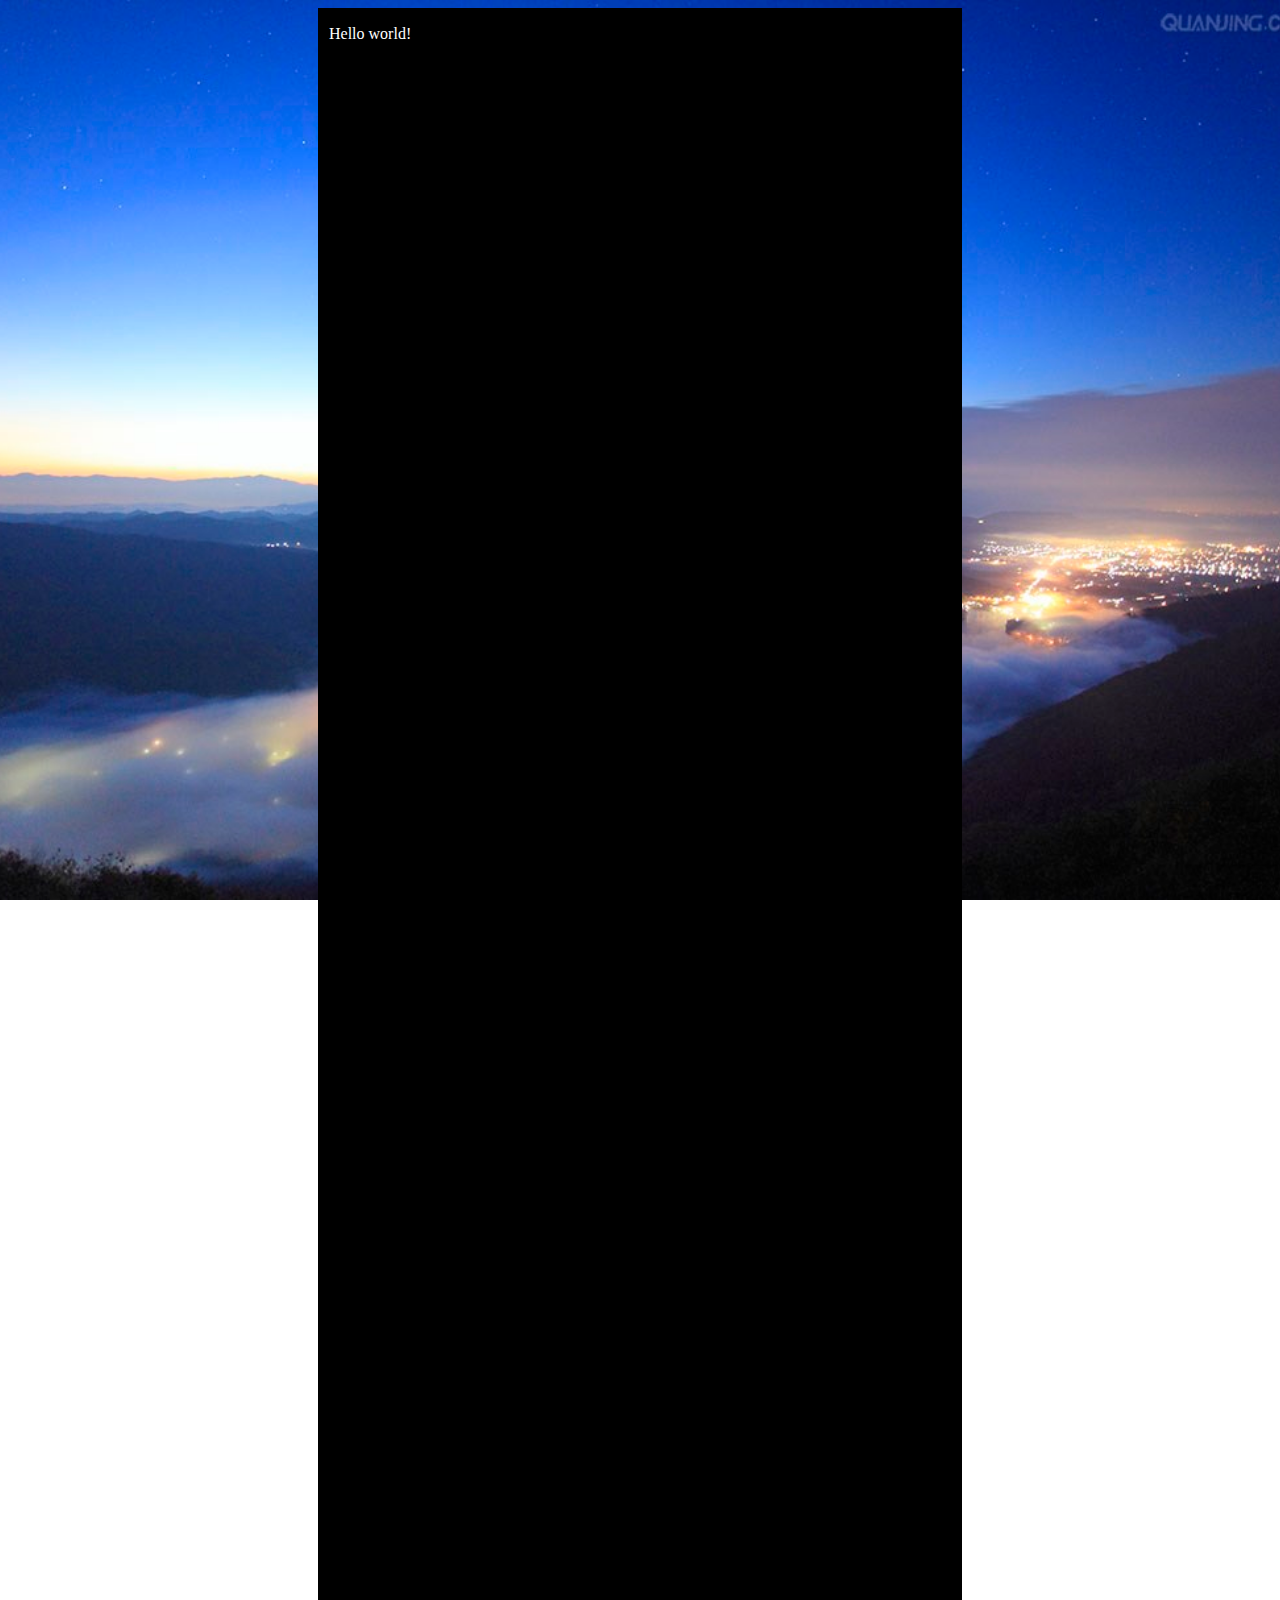
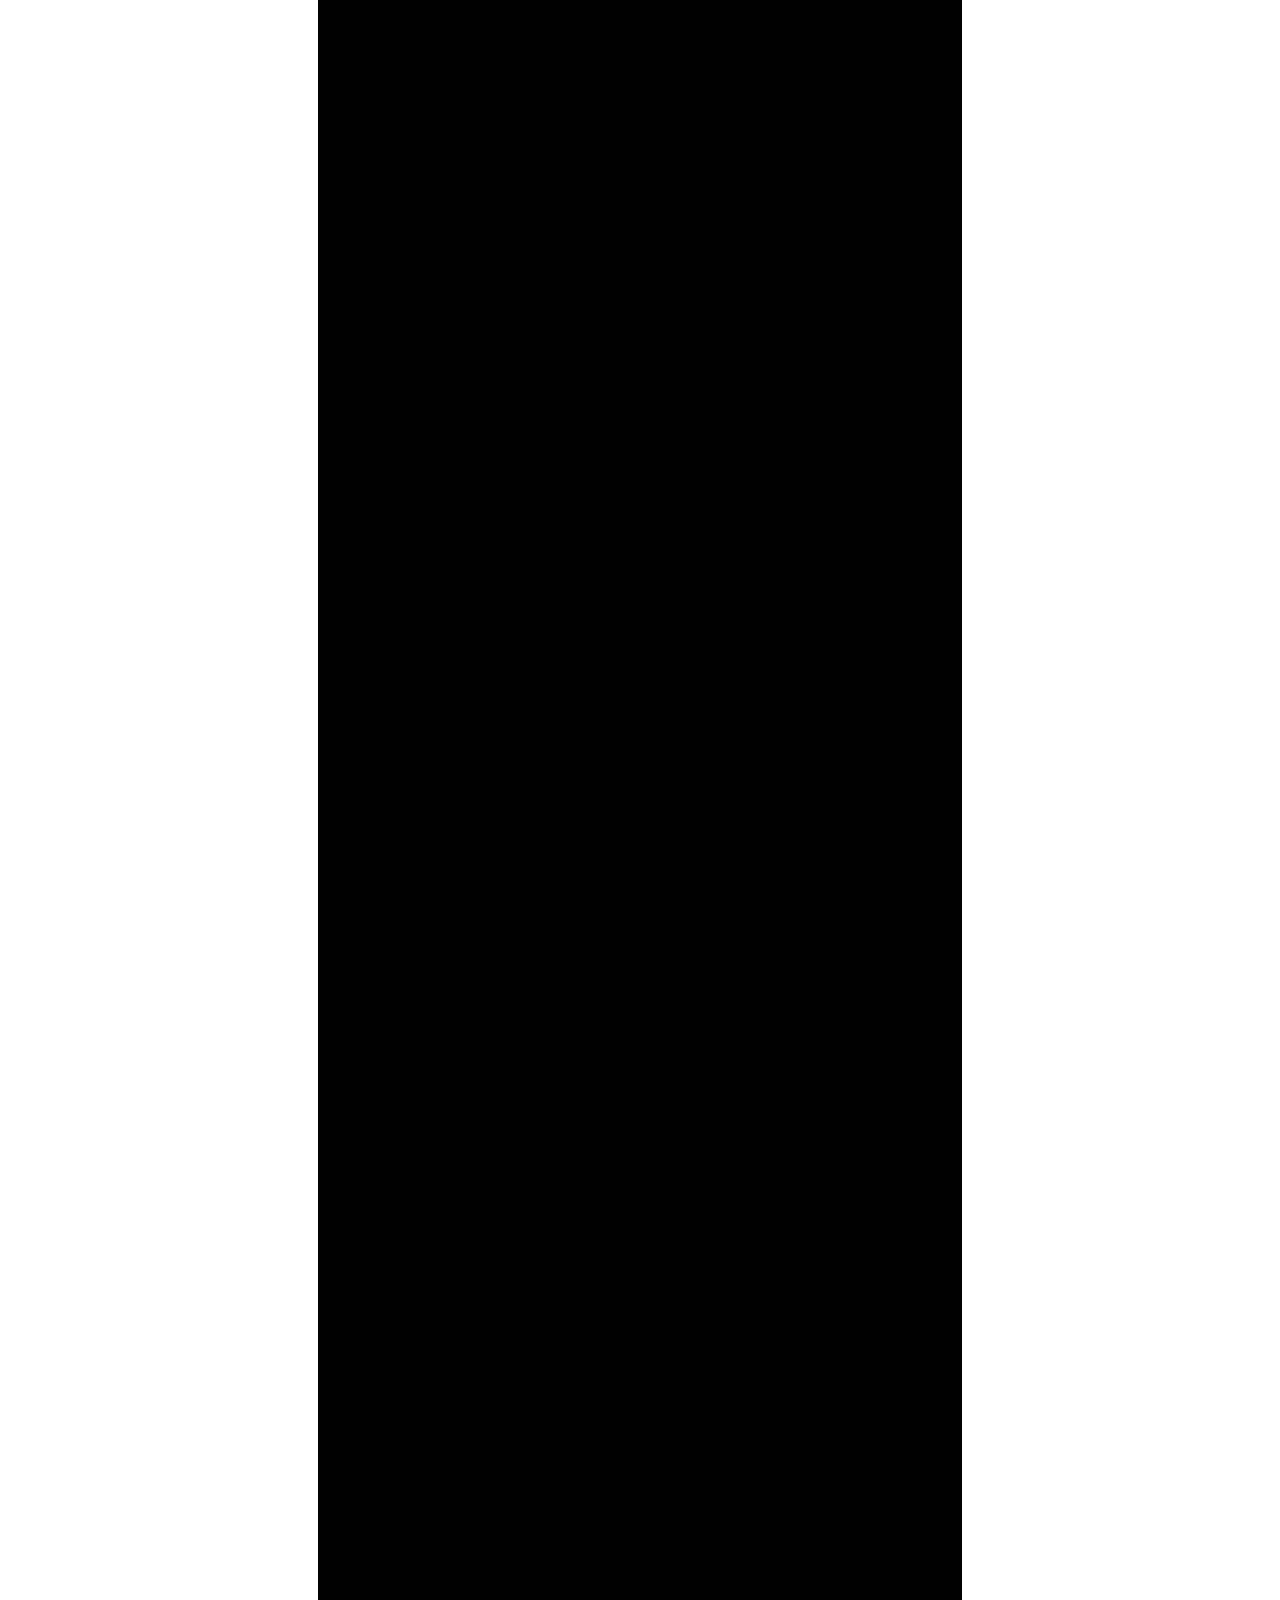
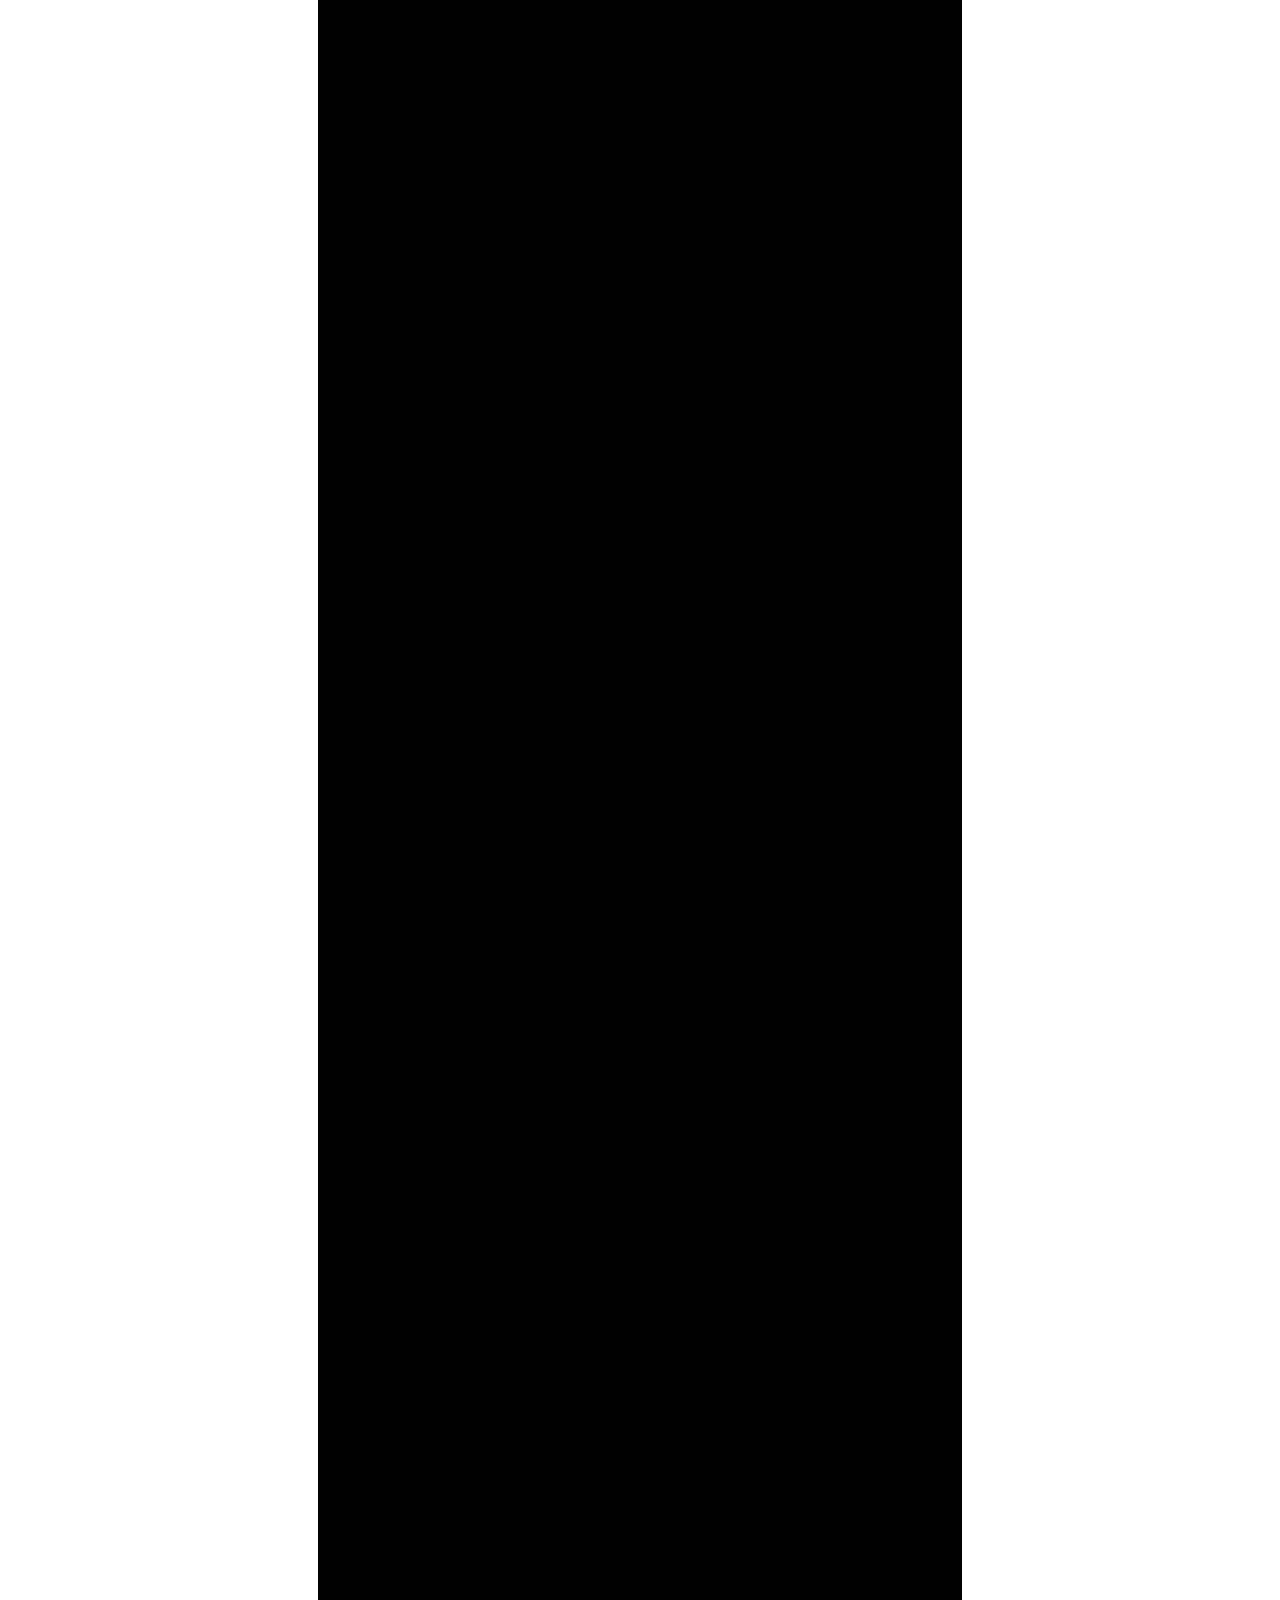
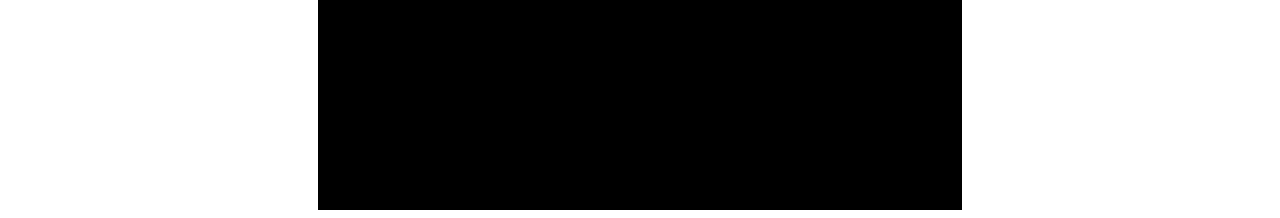
<file: templates/poll/css.html>
<html>
<head>
<meta charset="utf-8">
<meta name="viewport" content="width=device-width, initial-scale=1">
<title>Full Screen Page</title>
<style>
    html {
        background: url('/static/poll/images/bg.jpg') no-repeat center center fixed;
        -webkit-background-size: cover;
        -moz-background-size: cover;
        -o-background-size: cover;
        background-size: cover;
    }
    .container {
        border: 1px solid;
        background: black;
        width: 50%;
        height: 5000px;
        padding-left: 10px;
        margin: auto;
    }
    p {
        color: white;
    }
</style>
</head>
<body>
<div class="container">
    <p>Hello world!</p>
</div>
</body>
</html>
</file>
